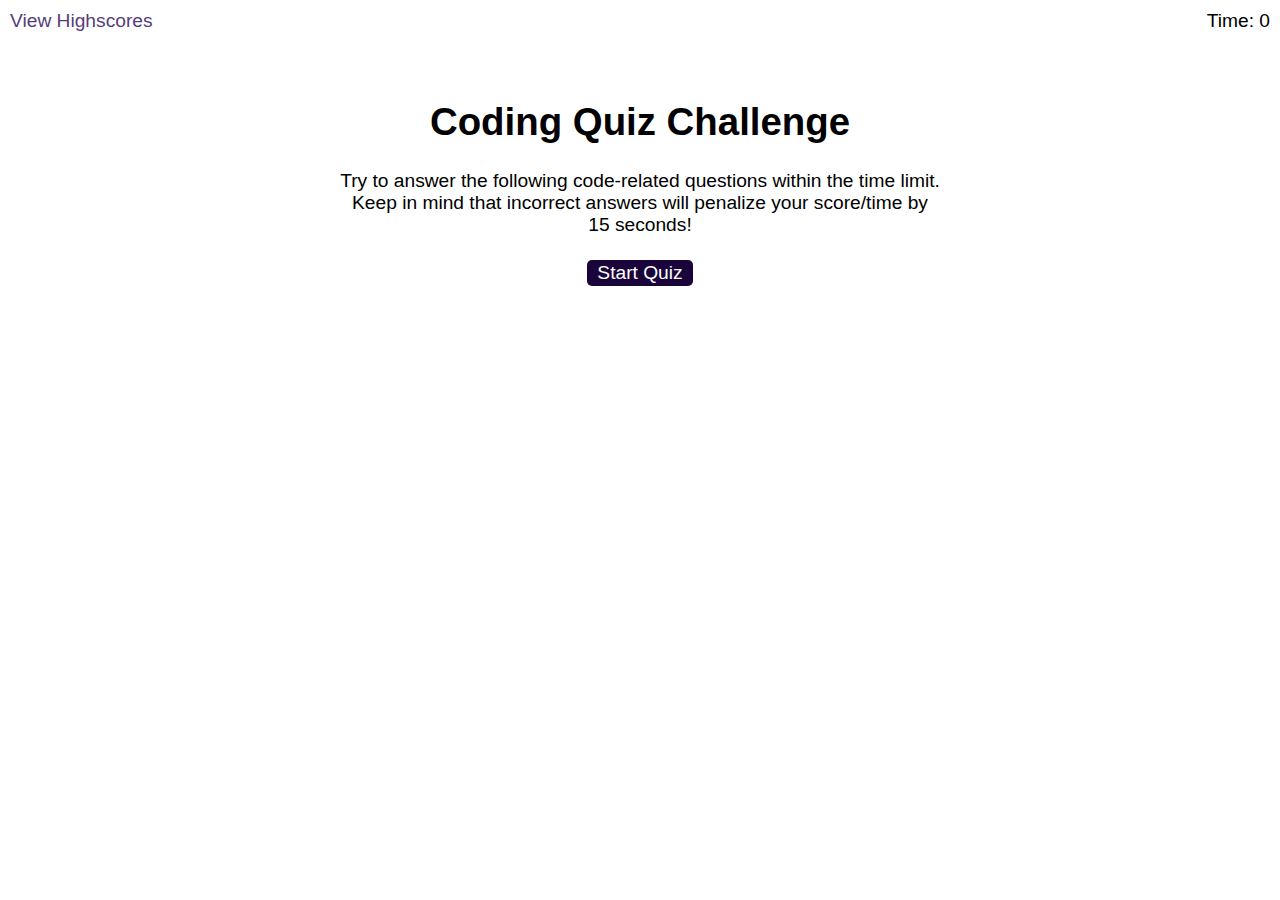
<file: index.html>
<!DOCTYPE html>
<html lang="en">
  <head>
    <meta charset="UTF-8" />
    <meta name="viewport" content="width=device-width, initial-scale=1.0" />
    <meta http-equiv="X-UA-Compatible" content="ie=edge" />
    <title>Coding Quiz</title>

    <link rel="stylesheet" href="./assets/css/styles.css" />
  </head>

  <body>
    <div class="scores"><a href="highscores.html">View Highscores</a></div>

    <div class="timer">Time: <span id="time">0</span></div>

    <div class="wrapper">
      <div id="start-screen" class="start">
        <h1>Coding Quiz Challenge</h1>
        <p>
          Try to answer the following code-related questions within the time
          limit. Keep in mind that incorrect answers will penalize your
          score/time by 15 seconds!
        </p>
        <button id="start">Start Quiz</button>
      </div>

      <div id="questions" class="hide">
        <h2 id="question-title"></h2>
        <div id="choices" class="choices"></div>
      </div>

      <div id="end-screen" class="hide">
        <h2>All done!</h2>
        <p>Your final score is <span id="final-score"></span>.</p>
        <p>
          Enter initials: <input type="text" id="initials" max="3" />
          <button id="submit">Submit</button>
        </p>
      </div>

      <div id="feedback" class="feedback hide"></div>
    </div>
<!-- two script files were left formatted in the HTML file provided by the class  -->
    <script src="assets\js\questions.js"></script> <!--This will contain our questions array-->
   <script src="assets\js\logic.js"></script> 
  </body>
</html>
</file>
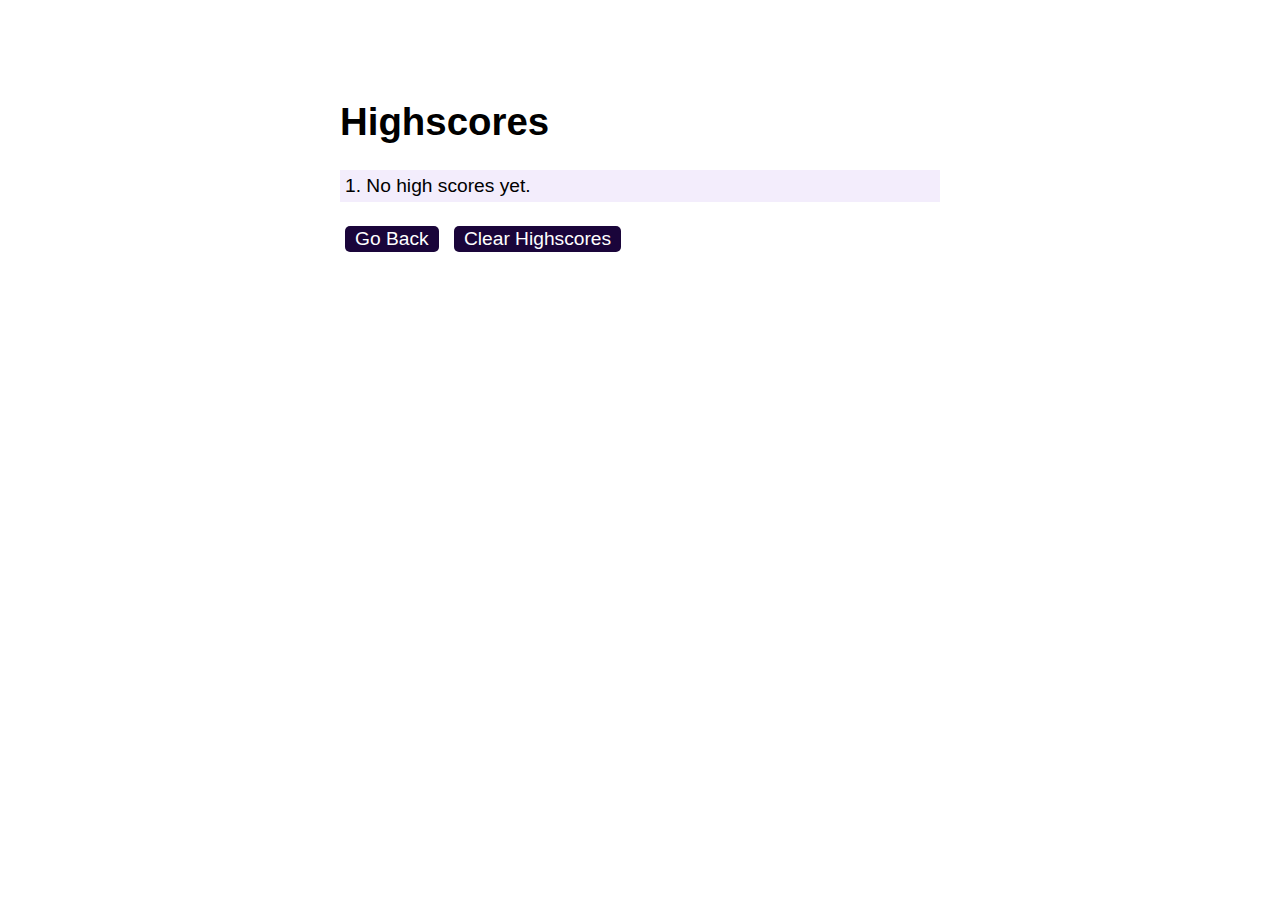
<file: highscores.html>
<!DOCTYPE html>
<html lang="en">
  <head>
    <meta charset="UTF-8" />
    <meta name="viewport" content="width=device-width, initial-scale=1.0" />
    <meta http-equiv="X-UA-Compatible" content="ie=edge" />
    <title>Highscores</title>

    <link rel="stylesheet" href="./assets/css/styles.css" />
  </head>

  <body>
    <div class="wrapper">
      <h1>Highscores</h1>
      <ol id="highscores"></ol>

      <a href="index.html"><button>Go Back</button></a>
      <button id="clear">Clear Highscores</button>
    </div>

    <script src="assets\highscores.js"></script>
  </body>
</html>
</file>
<file: assets/css/styles.css>
body {
  font-family: Arial;
  font-size: 120%;
}

a {
  color: #563d7c;
  text-decoration: none;
  transition: color 0.1s;
}

a:hover {
  color: #8570a5;
}

button {
  display: inline-block;
  margin: 5px;
  cursor: pointer;
  font-size: 100%;
  background-color: #1a053a;
  border-radius: 5px;
  padding: 2px 10px;
  color: white;
  border: 0;
  transition: background-color 0.1s;
}

button:hover {
  background-color: #4d0fa8;
}

.choices button {
  display: block;
}

input[type="text"] {
  font-size: 100%;
}

ol {
  padding-left: 0px;
  max-height: 400px;
  overflow: auto;
}

li {
  padding: 5px;
  list-style: decimal inside none;
}

li:nth-child(odd) {
  background-color: #f3edfc;
}

.wrapper {
  margin: 100px auto 0 auto;
  max-width: 600px;
}

.hide {
  display: none;
}

.start {
  text-align: center;
}

.scores {
  position: absolute;
  top: 10px;
  left: 10px;
}

.feedback {
  font-style: italic;
  font-size: 120%;
  margin-top: 20px;
  padding-top: 10px;
  color: gray;
  border-top: 2px solid #ccc;
}

.timer {
  position: absolute;
  top: 10px;
  right: 10px;
}
</file>
